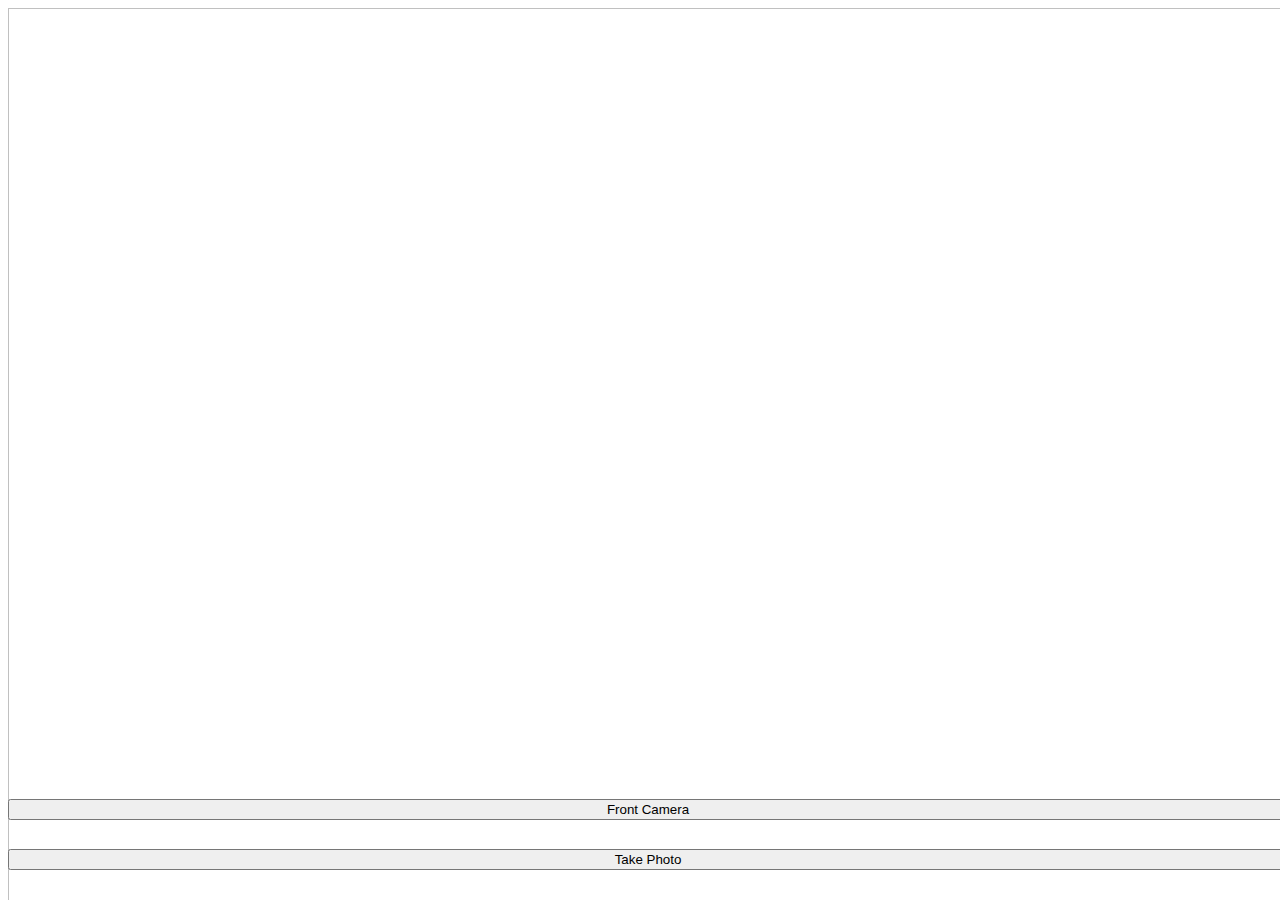
<file: camera.html>
<html lang="en">
    <head>
        <meta charset="utf-8">
        <meta name="viewport" content="width=device-width, initial-scale=1">

        <!-- Name of the app -->
        <title>Camera Mobile Website</title>

        <!-- Link to main style sheet -->
        <link rel="stylesheet" href="style.css"> 
    </head>
    <body>

        <!-- Main content of the HTML -->
        <main id="camera">

            <!-- Camera view -->
            <!-- canvas: Area for drawing graphics on a web page -->
            <canvas id="camera-view"></canvas>
            
            <!-- Camera device -->
            <!-- Play the video streaming in "camera-view" -->
            <video id="camera-device" autoplay playsinline></video>
            
            <!-- Photo display -->
            <img alt="" id="photo-display">

            <!-- Front camera button -->
            <button id="front-camera-button">Front Camera</button>

            <!-- Take photo button -->
            <button id="take-photo-button">Take Photo</button>

        </main>

        <!-- Reference to the JavaScript file -->
        <script src="app.js"></script> 
    </body>
</html>
</file>
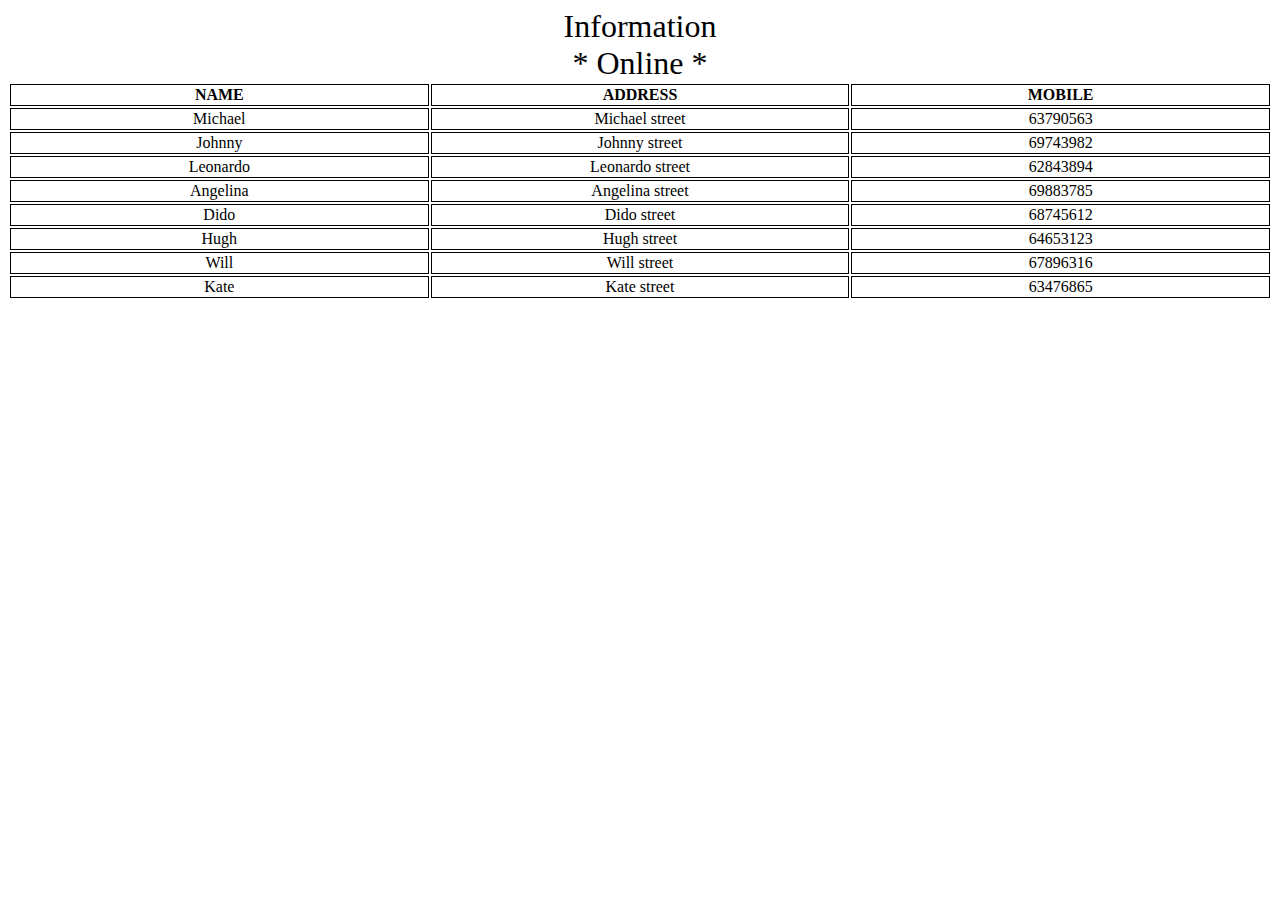
<file: index2.html>
<!DOCTYPE html>
<html>

<head>
    <meta charset="utf-8">
    <meta name="viewport" content="width=device-width, initial-scale=1">

    <!-- Name of the app -->
    <title>Contact Info Mobile Web App</title>

    <!-- Link to main style sheet -->
    <link rel="stylesheet" href="style2.css">

<body onload="initialize()">
    <script src="app2.js"></script>

    <table>
        <caption>Information<div id="status"></div>
        </caption>
        <thead>
            <tr>
                <th>Name</th>
                <th>Address</th>
                <th>Mobile</th>
            </tr>
        </thead>
        <tbody id="tcontent">
        </tbody>
    </table>
</body>

</html>
</file>
<file: style.css>
/*
  Style the element with id="camera", "camera-view", "camera-device", "photo-display"
  */
  #camera, #camera-view, #camera-device, #photo-display{
      position: fixed; /* Position of element is relative to the viewport */
      object-fit: contain; /* The content is scaled to maintain its aspect ratio while fitting within the element's content box */
      height: 100%;
      width: 100%;
  }
  
  /*
  Style the element with id="take-photo-button"
  */
  #take-photo-button{
      position: fixed;
      bottom: 30px;
      width: 100%;
  }
  
  /*
  Style the element with id="take-photo-button"
  */
  #front-camera-button{
      position: fixed;
      bottom: 80px;
      width: 100%;
  }
  
  /*
  Class "photo-taken", which is added to "cameraOutput" in file "app.js"
  */
  .photo-taken{
      height: 100px!important; /* !important => Overrides the predefined height property (e.g., 100%) */
      width: 100px!important; /* !important => Overrides the predefined width property (e.g., 100%) */
  }
</file>
<file: style2.css>
table {
    width: 100%;
    table-layout: fixed;
}

table caption {
    font-size: 2em;
}

table td,
table th {
    border: 1px solid #000000;
    text-align: center;
}

table th {
    text-transform: uppercase;
}

@media screen and (max-width: 600px) {
    table caption {
        font-size: 1.5em;
    }

    /* Hide table header. */
    table thead {
        display: none
    }

    /* Force table to not be like tables. */
    table tr {
        display: block;
        margin-bottom: 1em;
    }

    /* Behave like a "row" */
    table td {
        display: block;
        text-align: right;
        border-bottom: 0px;
    }

    /* Behave like a table header */
    table td::before {
        content: attr(data-label);
        float: left;
        font-weight: bold;
        text-transform: uppercase;
    }

    table td:last-child {
        border-bottom: 0;
        border: 1px solid #000000;
    }

    tr:nth-child(even) {
        background-color: #dddddd;
    }
}
</file>
